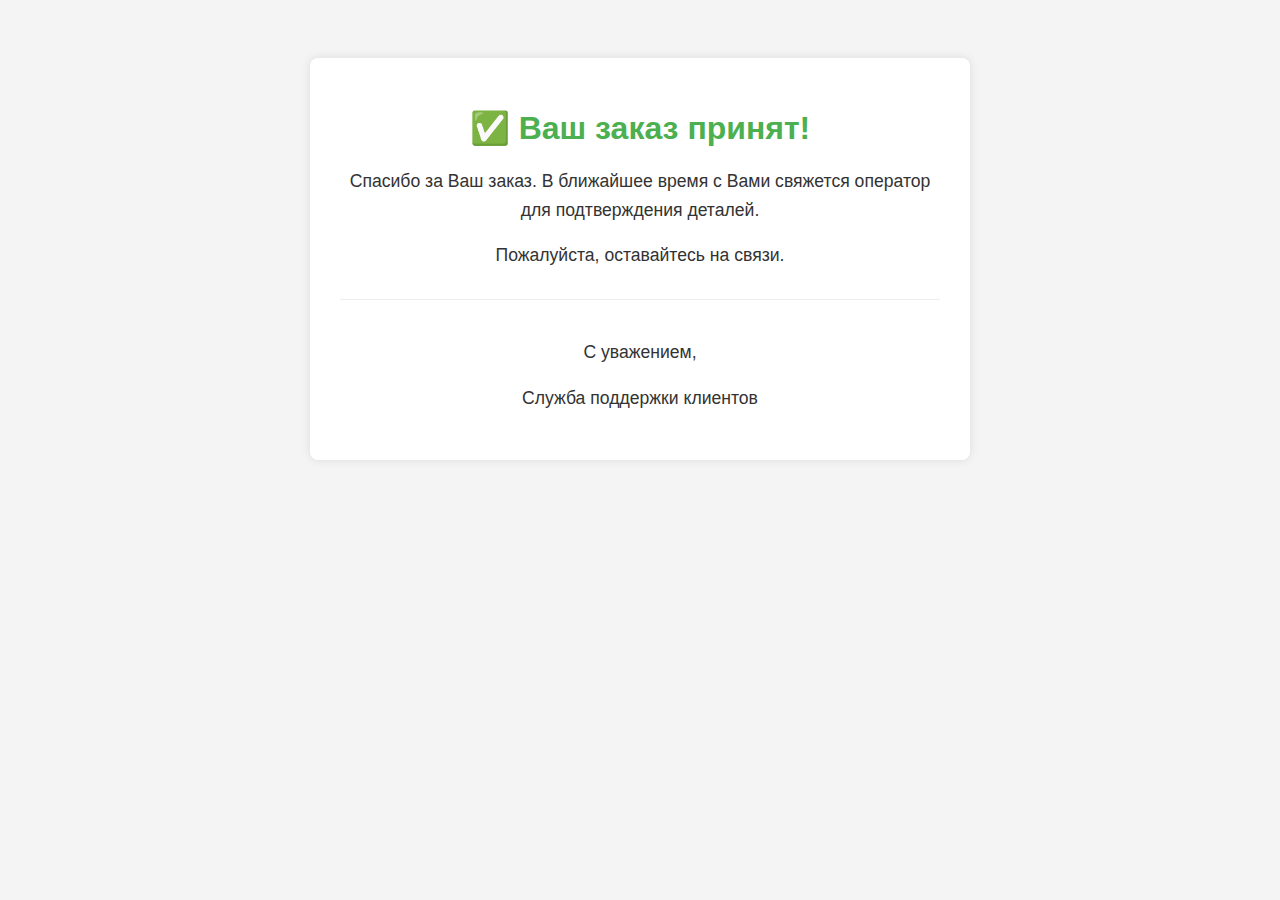
<file: success.html>
<!DOCTYPE html>
<html lang="ru">
<head>
    <meta charset="UTF-8">
    <meta name="viewport" content="width=device-width, initial-scale=1.0">
    <title>Спасибо за заказ!</title>
    <style>
        body {
            font-family: Arial, sans-serif;
            background-color: #f4f4f4;
            color: #333;
            text-align: center;
            padding: 50px;
        }
        .container {
            background-color: #fff;
            padding: 30px;
            border-radius: 8px;
            box-shadow: 0 0 10px rgba(0, 0, 0, 0.1);
            max-width: 600px;
            margin: 0 auto;
        }
        h1 {
            color: #4CAF50;
            margin-bottom: 20px;
        }
        p {
            font-size: 1.1em;
            line-height: 1.6;
        }
        .contact-info {
            margin-top: 30px;
            border-top: 1px solid #eee;
            padding-top: 20px;
        }
    </style>
</head>
<body>
    <div class="container">
        <h1>✅ Ваш заказ принят!</h1>
        <p>Спасибо за Ваш заказ. В ближайшее время с Вами свяжется оператор для подтверждения деталей.</p>
        <p>Пожалуйста, оставайтесь на связи.</p>
        <div class="contact-info">
            <p>С уважением,</p>
            <p>Служба поддержки клиентов</p>
        </div>
    </div>
</body>
</html>
</file>
